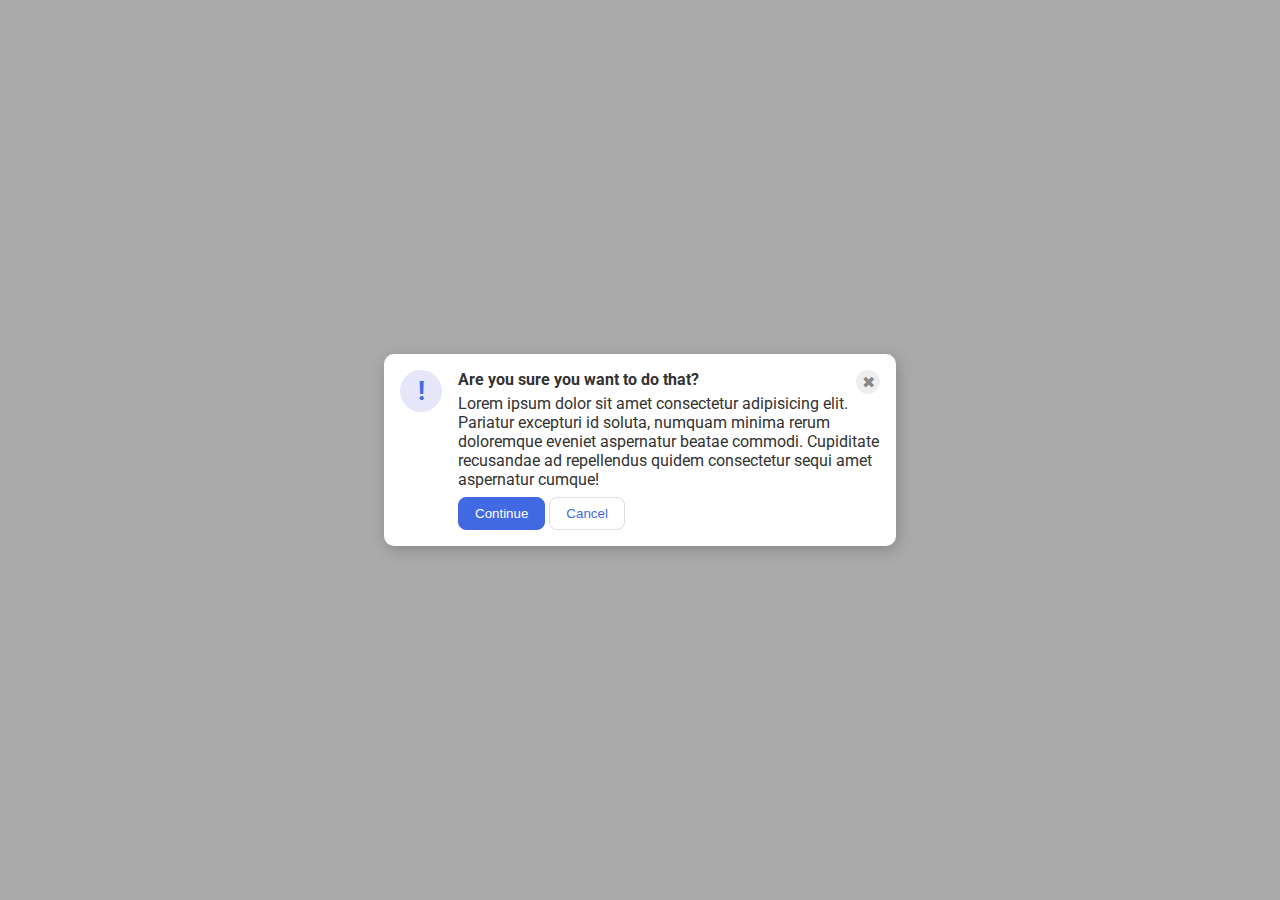
<file: flex/05-flex-modal/index.html>
<!DOCTYPE html>
<html lang="en">
  <head>
    <meta charset="UTF-8">
    <meta http-equiv="X-UA-Compatible" content="IE=edge">
    <meta name="viewport" content="width=device-width, initial-scale=1.0">
    <link rel="stylesheet" href="style.css">
    <title>Modal</title>
  </head>
  <body>
    <div class="modal">
        <div class = "part1">
        <div class="icon">!</div>
        </div>
      <div class = "part2">
        <div class = "header1">
      <div class="header">Are you sure you want to do that?</div>
      <button class="close-button">✖</button>
    </div>
      <div class="text">Lorem ipsum dolor sit amet consectetur adipisicing elit. Pariatur excepturi id soluta, numquam minima rerum doloremque eveniet aspernatur beatae commodi. Cupiditate recusandae ad repellendus quidem consectetur sequi amet aspernatur cumque!</div>
      <button class="continue">Continue</button>
      <button class="cancel">Cancel</button>
    </div>
  </div>
  </body>
</html>
</file>
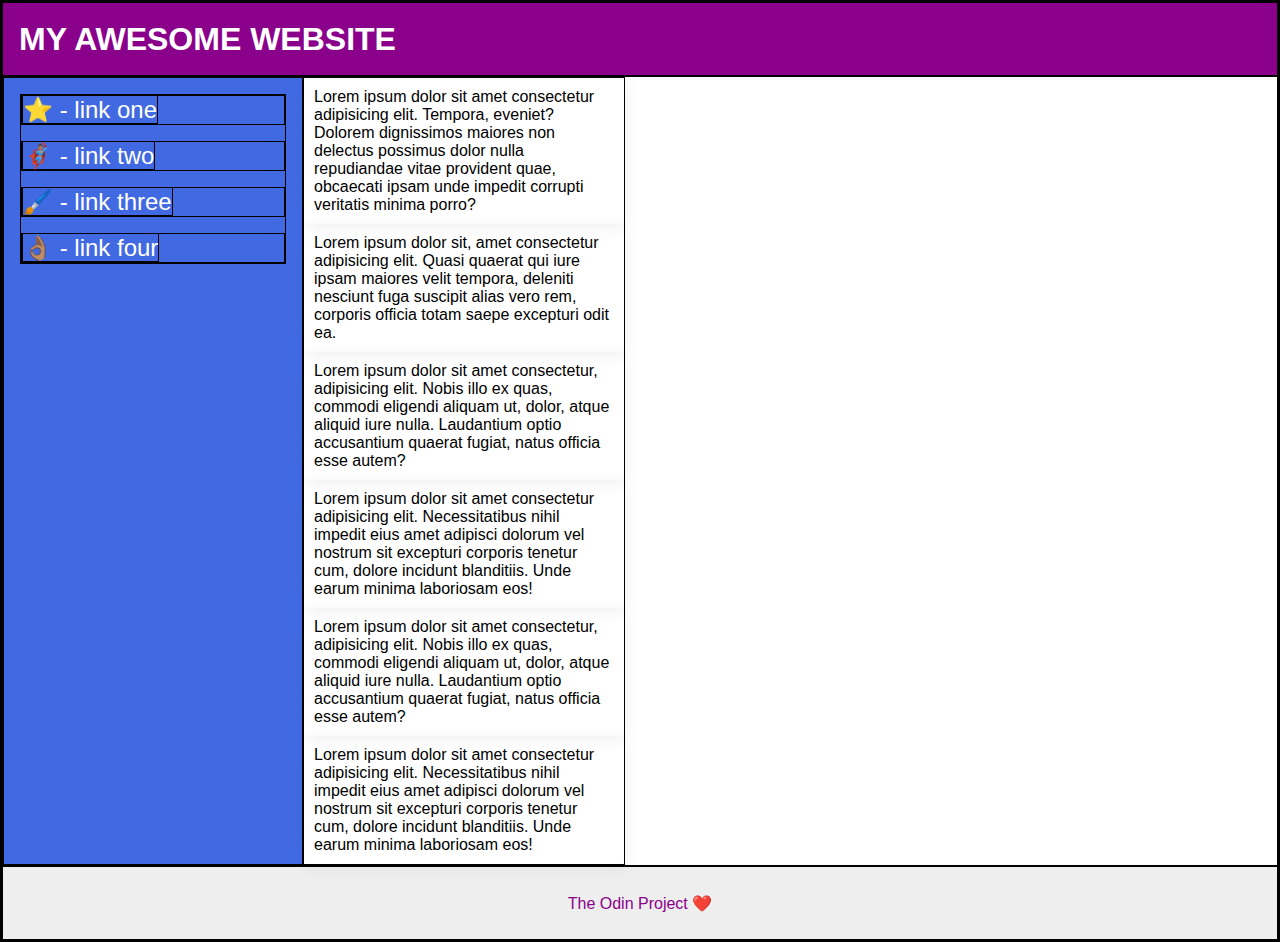
<file: flex/07-flex-layout-2/index.html>
<!DOCTYPE html>
<html lang="en">
  <head>
    <meta charset="UTF-8">
    <meta http-equiv="X-UA-Compatible" content="IE=edge">
    <meta name="viewport" content="width=device-width, initial-scale=1.0">
    <title>The Holy Grail</title>
    <link rel="stylesheet" href="style.css">
  </head>
  <body>
    <div class="header">
      MY AWESOME WEBSITE
    </div>
    <div class="flex">       
    <div class="sidebar">
      <ul>
        <li><a href="#">⭐ - link one</a></li>
        <li><a href="#">🦸🏽‍♂️ - link two</a></li>
        <li><a href="#">🖌️ - link three</a></li>
        <li><a href="#">👌🏽 - link four</a></li>
      </ul>
    </div>
    <div class = "container">
    <div class="card">Lorem ipsum dolor sit amet consectetur adipisicing elit. Tempora, eveniet? Dolorem dignissimos maiores non delectus possimus dolor nulla repudiandae vitae provident quae, obcaecati ipsam unde impedit corrupti veritatis minima porro?</div>
    <div class="card">Lorem ipsum dolor sit, amet consectetur adipisicing elit. Quasi quaerat qui iure ipsam maiores velit tempora, deleniti nesciunt fuga suscipit alias vero rem, corporis officia totam saepe excepturi odit ea.</div>
    <div class="card">Lorem ipsum dolor sit amet consectetur, adipisicing elit. Nobis illo ex quas, commodi eligendi aliquam ut, dolor, atque aliquid iure nulla. Laudantium optio accusantium quaerat fugiat, natus officia esse autem?</div>
    <div class="card">Lorem ipsum dolor sit amet consectetur adipisicing elit. Necessitatibus nihil impedit eius amet adipisci dolorum vel nostrum sit excepturi corporis tenetur cum, dolore incidunt blanditiis. Unde earum minima laboriosam eos!</div>
    <div class="card">Lorem ipsum dolor sit amet consectetur, adipisicing elit. Nobis illo ex quas, commodi eligendi aliquam ut, dolor, atque aliquid iure nulla. Laudantium optio accusantium quaerat fugiat, natus officia esse autem?</div>
    <div class="card">Lorem ipsum dolor sit amet consectetur adipisicing elit. Necessitatibus nihil impedit eius amet adipisci dolorum vel nostrum sit excepturi corporis tenetur cum, dolore incidunt blanditiis. Unde earum minima laboriosam eos!</div>
    </div>
    </div>
    <div class="footer">
      The Odin Project ❤️
    </div>
  </body>
</html>
</file>
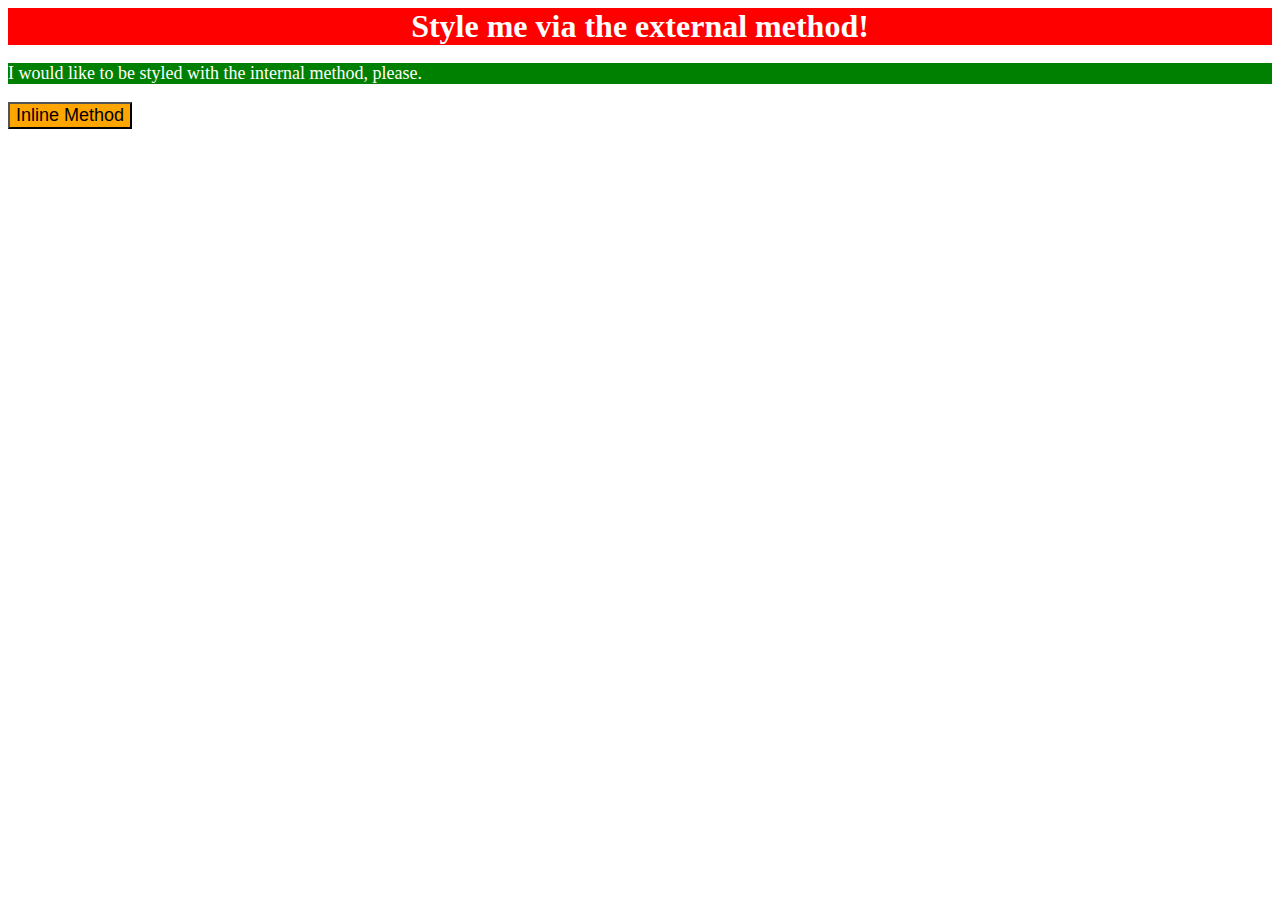
<file: foundations/01-css-methods/index.html>
<!DOCTYPE html>
<html lang="en">
  <head>
    <link rel="stylesheet" href="styles.css">
    <meta charset="UTF-8">
    <meta http-equiv="X-UA-Compatible" content="IE=edge">
    <meta name="viewport" content="width=device-width, initial-scale=1.0">
    <style>
      p{
        background-color: green;
        color: white;
        font-size: 18px;
      }
    </style>
    <title>Methods for Adding CSS</title>
  </head>
  <body>
    <div>Style me via the external method!</div>
    <p>I would like to be styled with the internal method, please.</p>
    <button style="background-color: orange; font-size: 18px;">Inline Method</button>
  </body>
</html>
</file>
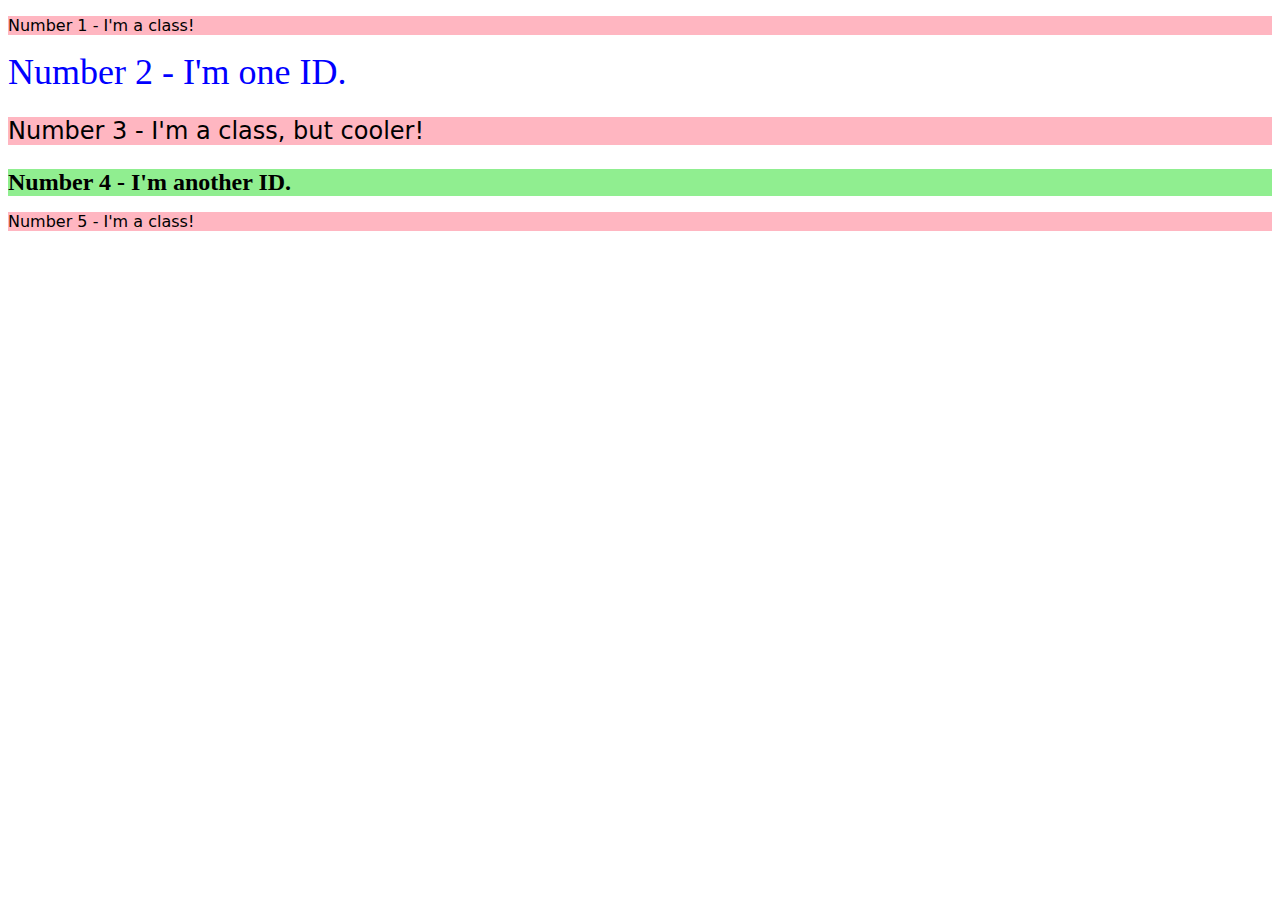
<file: foundations/02-class-id-selectors/index.html>
<!DOCTYPE html>
<html lang="en">
  <head>
    <meta charset="UTF-8">
    <meta http-equiv="X-UA-Compatible" content="IE=edge">
    <meta name="viewport" content="width=device-width, initial-scale=1.0">
    <title>Class and ID Selectors</title>
    <link rel="stylesheet" href="style.css">
  </head>
  <body>
    <p class = "oddnumber">Number 1 - I'm a class!</p>
    <div id = "even2">Number 2 - I'm one ID.</div>
    <p class = "oddnumber number3">Number 3 - I'm a class, but cooler!</p>
    <div id = "even4">Number 4 - I'm another ID.</div>
    <p class = "oddnumber">Number 5 - I'm a class!</p>
  </body>
</html>
</file>
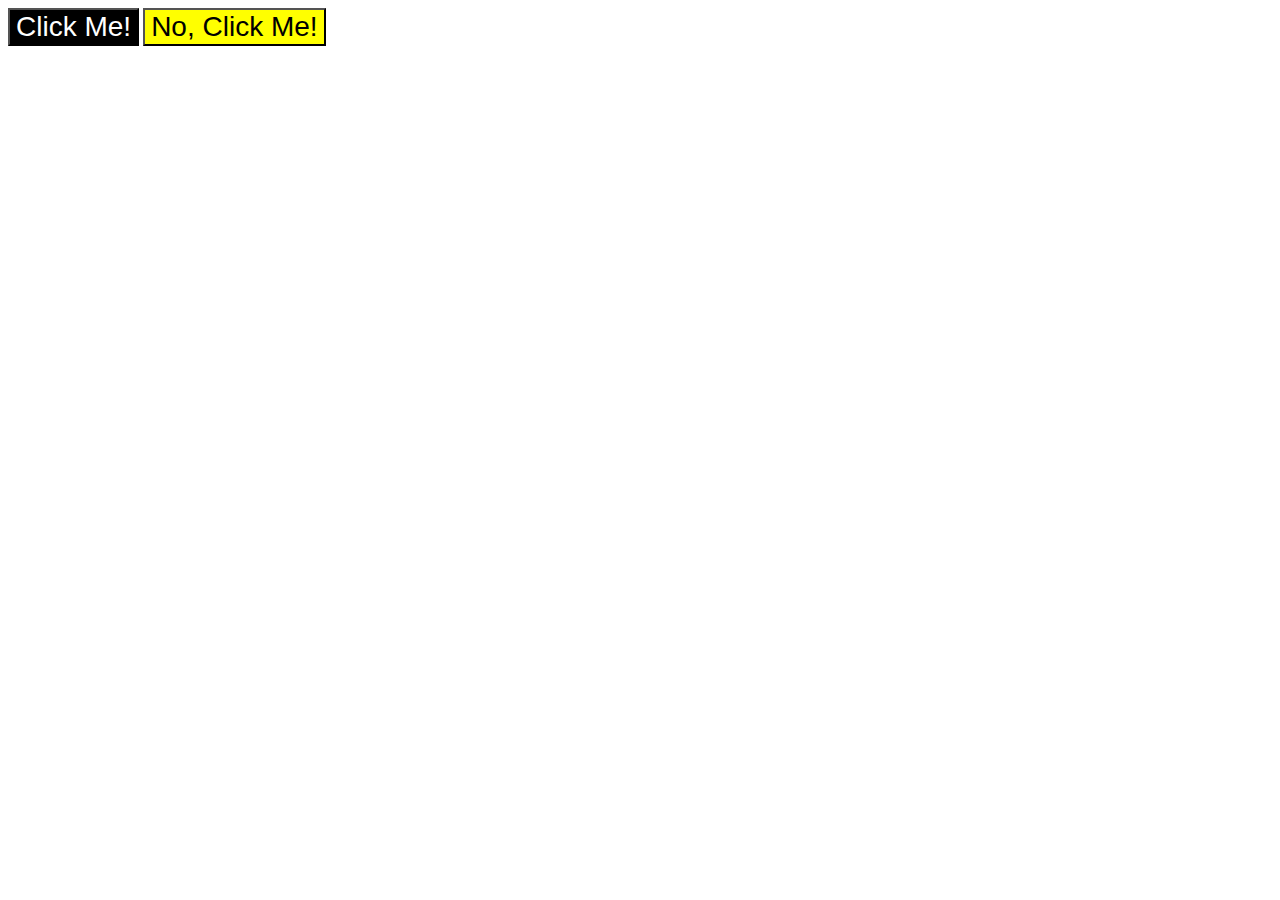
<file: foundations/03-grouping-selectors/index.html>
<!DOCTYPE html>
<html lang="en">
  <head>
    <meta charset="UTF-8">
    <meta http-equiv="X-UA-Compatible" content="IE=edge">
    <meta name="viewport" content="width=device-width, initial-scale=1.0">
    <title>Grouping Selectors</title>
    <link rel="stylesheet" href="style.css">
  </head>
  <body>
    <button class = "clickMe">Click Me!</button>
    <button class = "noClickMe">No, Click Me!</button>
  </body>
</html>
</file>
<file: flex/05-flex-modal/style.css>
/* *{
  margin:6px;
} */

@import url('https://fonts.googleapis.com/css2?family=Roboto:wght@400;700&display=swap');

html, body {
  height: 100%;
}

body {
  font-family: Roboto, sans-serif;
  margin: 0;
  background: #aaa;
  color: #333;
  /* I'll give you this one for free lol */
  display: flex;
  align-items: center;
  justify-content: center;
}


.modal {
  
  display:flex;
  padding:16px;
  background: white;
  width: 480px;
  border-radius: 10px;
  box-shadow: 2px 4px 16px rgba(0,0,0,.2);
}

.icon {
  color: royalblue;
  font-size: 26px;
  font-weight: 700;
  background: lavender;
  width: 42px;
  height: 42px;
  border-radius: 50%;
  display: flex;
  align-items: center;
  justify-content: center;
}

.flex{
  flex-basis:auto;
  display:flex;
  justify-content:center;
  align-items: flex-start;
  flex-direction:column;
}

.header{
  font-weight:bold;
  align-self: flex-start;
  flex-wrap:nowrap;
}

.text {
  align-self:flex-end;
  margin-bottom:8px;
}

.close-button {
  background: #eee;
  border-radius: 50%;
  color: #888;
  font-weight: 400;
  font-size: 16px;
  height: 24px;
  width: 24px;
  display: flex;
  align-items: center;
  justify-content: center;
  border: 1px solid #eee;
  padding: 0;

}

button {

  cursor: pointer;
  padding: 8px 16px;
  border-radius: 8px;
}

button.continue {
  background: royalblue;
  border: 1px solid royalblue;
  color: white;
}

button.cancel {
  background: white;
  border: 1px solid #ddd;
  color: royalblue;
}

.part2{
  flex-direction:column;
}

.header1{
  justify-content:space-between;
  display:flex;
  margin:0;

}

.part1{
  margin-right:16px;
}
</file>
<file: flex/07-flex-layout-2/style.css>
*{
  border:1px solid black;
}

body {
  font-family: -apple-system, BlinkMacSystemFont, 'Segoe UI', Roboto, Oxygen, Ubuntu, Cantarell, 'Open Sans', 'Helvetica Neue', sans-serif;
  margin: 0;
  min-height: 100vh;
}

.header {
  height: 72px;
  background: darkmagenta;
  color: white;
  font-size:32px;
  font-weight:900;
  padding-left:16px;
  display:flex;
  align-items: flex-start;
  justify-content: center;
  flex-direction:column;
}

.footer {
  display:flex;
  height: 72px;
  background: #eee;
  color: darkmagenta;
  justify-content:center;
  align-items:center;
}

.sidebar {
  width: 300px;
  background: royalblue;
  box-sizing: border-box;
  display:flex;
  flex-shrink:0;
  padding:16px;
}

.card {
  display:flex;
  border: 1px solid #eee;
  box-shadow: 2px 4px 16px rgba(0,0,0,.06);
  border-radius: 4px;
  border: 0;
  margin: 0;
  padding: 10px;
  flex-flow: row wrap;

  width:300px;
}

a {
  color: white;
  text-decoration: none;
}

.flex{
  display:flex;
}

.cards{
  padding:48px;
  display: flex;
  flex-wrap:wrap;
}

ul{
  margin:0;
  padding:0;
  margin-left:0 px;
  gap:16px;
  display: flex;
  flex-grow:1;
  /* this removes the dots on the list items*/
  list-style-type: none;
  flex-direction:column;
  align-self:flex-start;
  justify-content:flex-start;
  font-size:24px;

}
</file>
<file: foundations/01-css-methods/styles.css>
div {
    background-color: red;
    color: white;
    font-size: 32px;
    text-align: center;
    font-weight: bold;
}
</file>
<file: foundations/02-class-id-selectors/style.css>
.oddnumber{
    background-color: #FFB6C1;
    font-family: Verdana, DejaVu Sans, sans-serif;
}

.number3{
    font-size: 24px;
}

#even2{
    color: #00f;
    font-size: 36px;
}

#even4{
    background-color: #90EE90;
    font-size: 24px;
    font-weight:bold;
}
</file>
<file: foundations/03-grouping-selectors/style.css>
.clickMe{
    background-color: black;
    color: white;
}

.noClickMe{
    background-color: yellow;
}

.clickMe,
.noClickMe{
    font-size: 28px;
    font-family: Helvetica, 'Times New Roman', sans-serif;
}
</file>
